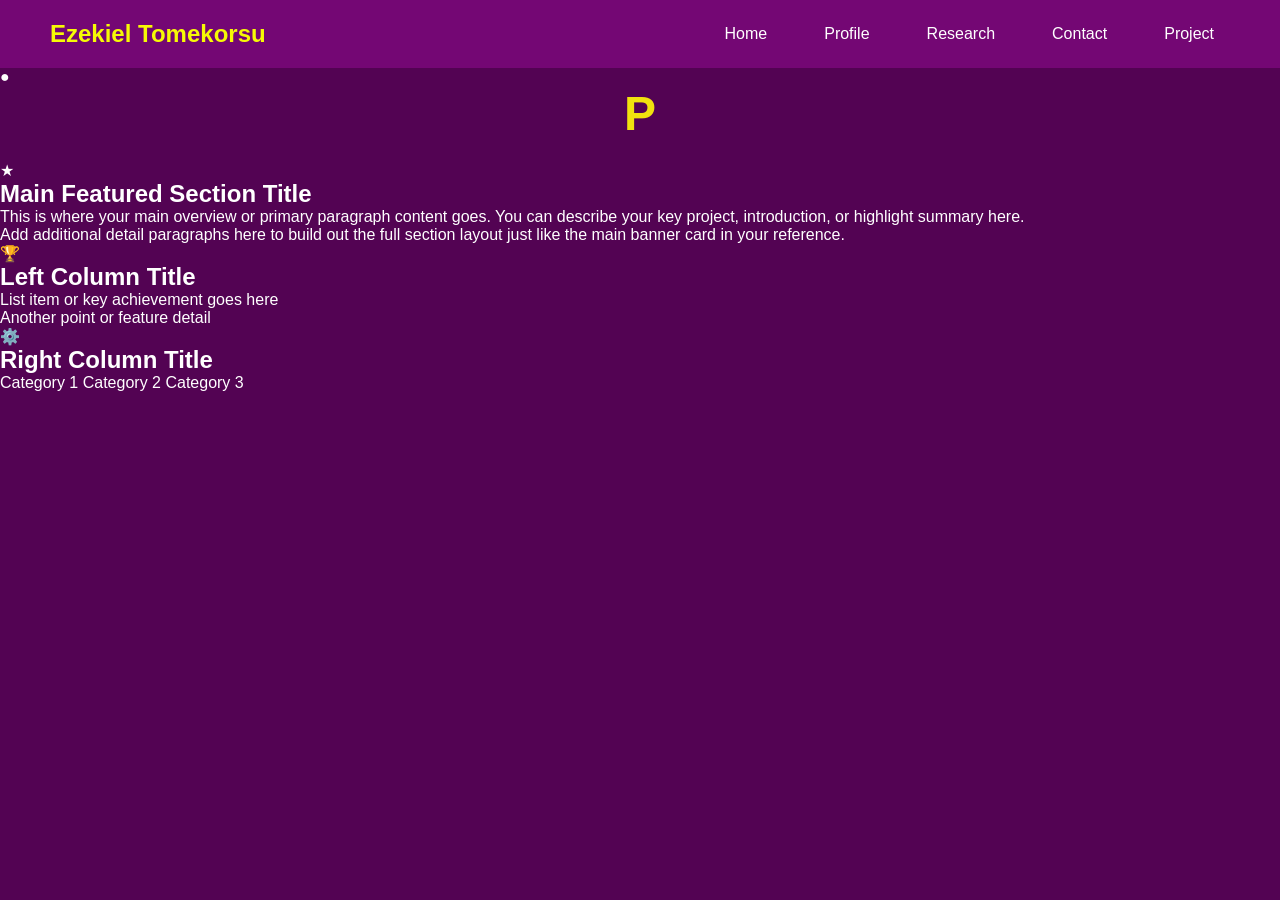
<file: project.html>
<!DOCTYPE html>
<html lang="en">
<head>
  <meta charset="UTF-8" />
  <meta name="viewport" content="width=device-width, initial-scale=1.0" />
  <title>Projects | Ezekiel Tomekorsu</title>
  <link rel="stylesheet" href="profile.css" />
</head>
<body>

  <!-- Top Navigation Bar -->
  <nav class="navbar">
    <div class="logo">Ezekiel Tomekorsu</div>
    <ul class="nav-links">
      <li><a href="index.html">Home</a></li>
      <li><a href="profile.html">Profile</a></li>
      <li><a href="research.html">Research</a></li>
      <li><a href="contact.html">Contact</a></li>
      <li><a href="project.html" class="active">Project</a></li>
    </ul>
  </nav>

  <section class="card">
    <div class="card-header">
      <span class="yellow-icon">●</span>
      <h2 class="page-title">Projects</h2>
    </div>
    <!-- Content goes here -->
  </section>

  <!-- Page Content Container -->
  <main class="container">
    
    <!-- Top Full-Width Hero/Overview Card -->
    <section class="card hero-card">
      <div class="card-header">
        <span class="yellow-icon">★</span>
        <h2>Main Featured Section Title</h2>
      </div>
      <p>This is where your main overview or primary paragraph content goes. You can describe your key project, introduction, or highlight summary here.</p>
      <p>Add additional detail paragraphs here to build out the full section layout just like the main banner card in your reference.</p>
    </section>

    <!-- 2-Column Grid Layout -->
    <div class="grid-2">
      
      <!-- Grid Card 1 -->
      <section class="card">
        <div class="card-header">
          <span class="yellow-icon">🏆</span>
          <h2>Left Column Title</h2>
        </div>
        <ul class="bullet-list">
          <li>List item or key achievement goes here</li>
          <li>Another point or feature detail</li>
        </ul>
      </section>

      <!-- Grid Card 2 -->
      <section class="card">
        <div class="card-header">
          <span class="yellow-icon">⚙️</span>
          <h2>Right Column Title</h2>
        </div>
        <div class="tags">
          <span class="tag">Category 1</span>
          <span class="tag">Category 2</span>
          <span class="tag">Category 3</span>
        </div>
      </section>

    </div>

  </main>
<script src="profile.js"></script>
</body>
</html>
</file>
<file: profile.css>
* {
    margin: 0;
    padding: 0;
    box-sizing: border-box;
  }

  body {
    font-family: 'Poppins', sans-serif;
    background: rgb(83, 3, 83);
    color: #fff;
    overflow-x: hidden;
  }

  nav {
    display: flex;
    justify-content: space-between;
    padding: 20px 50px;
    background: rgb(116, 7, 116);
    backdrop-filter: blur(10px);
    align-items: center;
    position: sticky;
    top: 0;
    z-index: 1000;
    transition: all 0.3s ease;
  }

  nav:hover {
    background: rgb(141, 5, 141);
    box-shadow: rgb(116, 7, 116);
  }

  .logo {
    color: hwb(61 2% 2%);
    font-size: 24px;
    font-weight: 700;
    transition: all 0.3s ease;
    cursor: pointer;
  }

  .logo:hover {
    color: #d1f503;
    transform: scale(1.05);
    text-shadow: 0 0 20px rgba(238, 241, 7, 0.5);
  }

  .nav-links {
    list-style: none;
    display: flex;
    gap: 25px;
  }

  .nav-links li a {
    text-decoration: none;
    color: white;
    font-weight: 500;
    position: relative;
    padding: 8px 16px;
    border-radius: 25px;
    transition: all 0.3s ease;
  }

  .nav-links li a:hover {
    color: #ff44ff;
    background: rgba(255, 68, 68, 0.1);
    transform: translateY(-2px);
    box-shadow: 0 4px 15px rgba(255, 68, 68, 0.2);
  }

  .nav-links li a::before {
    content: '';
    position: absolute;
    bottom: 0;
    left: 50%;
    width: 0;
    height: 2px;
    background: #f3ff44;
    transition: all 0.3s ease;
    transform: translateX(-50%);
  }

  .nav-links li a:hover::before {
    width: 80%;
  }

  .profile-container {
    max-width: 1200px;
    margin: 0 auto;
    padding: 80px 50px;
    min-height: 80vh;
  }

  .page-title {
    font-size: 48px;
    font-weight: 800;
    margin-bottom: 20px;
    color: hsl(56, 89%, 50%);
    text-align: center;
    animation: fadeInDown 1s ease-out;
  }

  .page-subtitle {
    font-size: 20px;
    text-align: center;
    margin-bottom: 60px;
    opacity: 0.8;
    animation: fadeInUp 1s ease-out 0.2s both;
  }

  @keyframes fadeInDown {
    from {
      opacity: 0;
      transform: translateY(-30px);
    }
    to {
      opacity: 1;
      transform: translateY(0);
    }
  }

  @keyframes fadeInUp {
    from {
      opacity: 0;
      transform: translateY(30px);
    }
    to {
      opacity: 1;
      transform: translateY(0);
    }
  }

  .profile-content { 
    display: grid;
    grid-template-columns: 1fr 1fr;
    gap: 60px;
    margin-bottom: 60px;
  }

  .profile-main {
    animation: slideInLeft 1s ease-out 0.4s both;
  }

  .profile-sidebar {
    animation: slideInRight 1s ease-out 0.6s both;
  }

  @keyframes slideInLeft {
    from {
      opacity: 0;
      transform: translateX(-50px);
    }
    to {
      opacity: 1;
      transform: translateX(0);
    }
  }

  @keyframes slideInRight {
    from {
      opacity: 0;
      transform: translateX(50px);
    }
    to {
      opacity: 1;
      transform: translateX(0);
    }
  }

  .profile-section {
    background: rgba(255, 255, 255, 0.05);
    border-radius: 20px;
    padding: 30px;
    margin-bottom: 25px;
    border: 1px solid rgba(255, 243, 68, 0.2);
    transition: all 0.3s ease;
    position: relative;
    overflow: hidden;
  }

  .profile-section::before {
    content: '';
    position: absolute;
    top: 0;
    left: -100%;
    width: 100%;
    height: 100%;
    background: linear-gradient(90deg, transparent, rgba(255, 68, 68, 0.1), transparent);
    transition: left 0.5s ease;
  }

  .profile-section:hover::before {
    left: 100%;
  }

  .profile-section:hover {
    transform: translateY(-5px);
    box-shadow: 0 15px 35px rgba(255, 243, 68, 0.3);
    border-color: #ffe344;
    background: rgba(255, 255, 255, 0.08);
  }

  .section-title {
    font-size: 24px;
    font-weight: 700;
    margin-bottom: 20px;
    color: #e4f30c;
    display: flex;
    align-items: center;
    gap: 15px;
  }

  .section-icon {
    width: 40px;
    height: 40px;
    background: linear-gradient(45deg, #fcff44, #f5ff66);
    border-radius: 50%;
    display: flex;
    align-items: center;
    justify-content: center;
    font-size: 18px;
    transition: all 0.3s ease;
  }

  .profile-section:hover .section-icon {
    transform: scale(1.1) rotate(10deg);
    box-shadow: 0 10px 25px rgba(255, 243, 68, 0.4);
  }

  .profile-text {
    font-size: 16px;
    line-height: 1.8;
    opacity: 0.9;
    margin-bottom: 15px;
  }

  .profile-list {
    list-style: none;
    padding: 0;
  }

  .profile-list li {
    padding: 12px 0;
    border-left: 3px solid transparent;
    padding-left: 20px;
    transition: all 0.3s ease;
    position: relative;
  }

  .profile-list li::before {
    content: '▶';
    color: #fff344;
    font-size: 12px;
    position: absolute;
    left: 0;
    top: 50%;
    transform: translateY(-50%);
    transition: all 0.3s ease;
  }

  .profile-list li:hover {
    border-left-color: #ffec44;
    padding-left: 25px;
    color: #ffe866;
  }

  .profile-list li:hover::before {
    transform: translateY(-50%) scale(1.2);
  }

  .achievements-grid {
    display: grid;
    grid-template-columns: repeat(auto-fit, minmax(250px, 1fr));
    gap: 25px;
    margin-top: 20px;
  }

  .achievement-card {
    background: rgba(255, 255, 255, 0.03);
    border-radius: 15px;
    padding: 25px;
    border: 1px solid rgba(255, 68, 68, 0.1);
    transition: all 0.3s ease;
    text-align: center;
  }

  .achievement-card:hover {
    transform: translateY(-5px);
    box-shadow: 0 10px 30px rgba(255, 227, 68, 0.2);
    border-color: #fff344;
  }

  .achievement-icon {
    font-size: 32px;
    color: #fff344;
    margin-bottom: 15px;
  }

  .achievement-title {
    font-size: 16px;
    font-weight: 600;
    color: #ffe366;
  }

  .expertise-tags {
    display: flex;
    flex-wrap: wrap;
    gap: 15px;
    margin-top: 20px;
  }

  .expertise-tag {
    background: linear-gradient(45deg, rgb(224, 193, 12)2% 1%), hsl(46, 95%, 50%);
    color: white;
    padding: 10px 20px;
    border-radius: 25px;
    font-size: 14px;
    font-weight: 500;
    transition: all 0.3s ease;
    cursor: pointer;
  }

  .expertise-tag:hover {
    transform: translateY(-2px) scale(1.05);
    box-shadow: 0 8px 20px rgba(255, 236, 68, 0.3);
  }

  .intro-section {
    grid-column: 1 / -1;
    margin-bottom: 40px;
    animation: fadeInUp 1s ease-out 0.8s both;
  }

  /* Tablet Responsiveness */
  @media (max-width: 768px) {
    nav {
      padding: 15px 20px;
      flex-wrap: wrap;
    }

    .nav-links {
      gap: 15px;
      flex-wrap: wrap;
      justify-content: center;
    }

    .profile-container {
      padding: 40px 20px;
    }

    .profile-content {
      grid-template-columns: 1fr;
      gap: 40px;
    }

    .page-title {
      font-size: 36px;
    }

    .page-subtitle {
      font-size: 18px;
      margin-bottom: 40px;
    }

    .profile-section {
      padding: 25px;
    }

    .section-title {
      font-size: 22px;
      margin-bottom: 15px;
    }

    .section-icon {
      width: 35px;
      height: 35px;
      font-size: 16px;
    }

    .profile-text {
      font-size: 15px;
      line-height: 1.6;
    }

    .achievements-grid {
      grid-template-columns: repeat(2, 1fr);
      gap: 20px;
    }

    .achievement-card {
      padding: 20px;
    }

    .achievement-icon {
      font-size: 28px;
      margin-bottom: 12px;
    }

    .expertise-tags {
      justify-content: center;
      gap: 12px;
    }

    .expertise-tag {
      padding: 8px 16px;
      font-size: 13px;
    }
  }

  /* Mobile Responsiveness (phones) */
  @media (max-width: 480px) {
    body {
      overflow-x: hidden;
    }

    nav {
      padding: 12px 15px;
      flex-direction: column;
      align-items: center;
      gap: 15px;
    }

    .logo {
      font-size: 20px;
    }

    .nav-links {
      flex-direction: row;
      flex-wrap: wrap;
      gap: 8px;
      justify-content: center;
    }

    .nav-links li a {
      padding: 8px 12px;
      font-size: 14px;
      border-radius: 15px;
    }

    .profile-container {
      padding: 20px 15px;
    }

    .page-title {
      font-size: 28px;
      margin-bottom: 15px;
    }

    .page-subtitle {
      font-size: 16px;
      margin-bottom: 30px;
      padding: 0 10px;
    }

    .profile-content {
      gap: 30px;
      margin-bottom: 40px;
    }

    .profile-section {
      padding: 20px;
      margin-bottom: 20px;
    }

    .section-title {
      font-size: 20px;
      margin-bottom: 12px;
      gap: 10px;
    }

    .section-icon {
      width: 32px;
      height: 32px;
      font-size: 14px;
    }

    .profile-text {
      font-size: 14px;
      line-height: 1.5;
      margin-bottom: 12px;
    }

    .profile-list li {
      padding: 10px 0;
      padding-left: 18px;
      font-size: 14px;
    }

    .achievements-grid {
      grid-template-columns: 1fr;
      gap: 15px;
    }

    .achievement-card {
      padding: 18px;
    }

    .achievement-icon {
      font-size: 24px;
      margin-bottom: 10px;
    }

    .achievement-title {
      font-size: 14px;
    }

    .expertise-tags {
      gap: 8px;
      margin-top: 15px;
    }

    .expertise-tag {
      padding: 6px 12px;
      font-size: 12px;
    }
  }

  /* Small phones */
  @media (max-width: 360px) {
    nav {
      padding: 10px 12px;
    }

    .logo {
      font-size: 18px;
    }

    .nav-links li a {
      padding: 6px 10px;
      font-size: 13px;
    }

    .profile-container {
      padding: 15px 10px;
    }

    .page-title {
      font-size: 24px;
    }

    .page-subtitle {
      font-size: 14px;
    }

    .profile-section {
      padding: 15px;
    }

    .section-title {
      font-size: 18px;
    }

    .section-icon {
      width: 28px;
      height: 28px;
      font-size: 12px;
    }

    .profile-text {
      font-size: 13px;
    }

    .profile-list li {
      padding: 8px 0;
      padding-left: 16px;
      font-size: 13px;
    }

    .achievement-card {
      padding: 15px;
    }

    .achievement-icon {
      font-size: 22px;
    }

    .achievement-title {
      font-size: 13px;
    }

    .expertise-tag {
      padding: 5px 10px;
      font-size: 11px;
    }
  }
</file>
